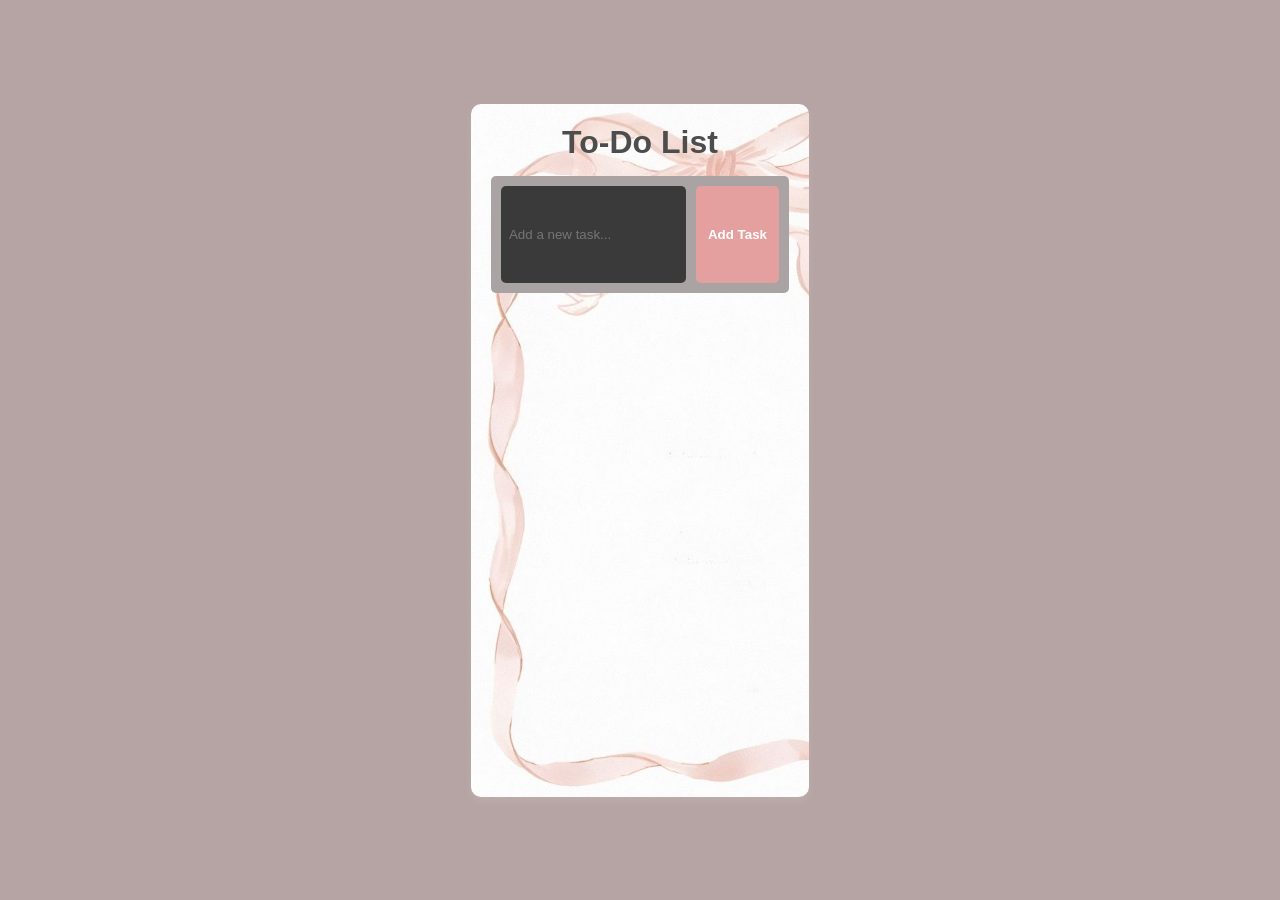
<file: aqsa-ToDo-app/index.html>
<!DOCTYPE html>
<html lang="en">

<head>
    <meta charset="UTF-8">
    <meta name="viewport" content="width=device-width, initial-scale=1.0">
    <title>To-Do List</title>
    <link rel="stylesheet" href="style.css">
</head>

<body>
    <div class="body">
        <div class="container">
            <h1>To-Do List</h1>
            <div class="input-container">
                <input type="text" id="todo" placeholder="Add a new task...">
                <button id="addTask">Add Task</button>
            </div>

            <div id="addlist">

                <ul id="tasklist">

                </ul> 

                
            </div>

        </div>
    </div>
    </div>

    <script src="script.js"></script>
</body>

</html>
</file>
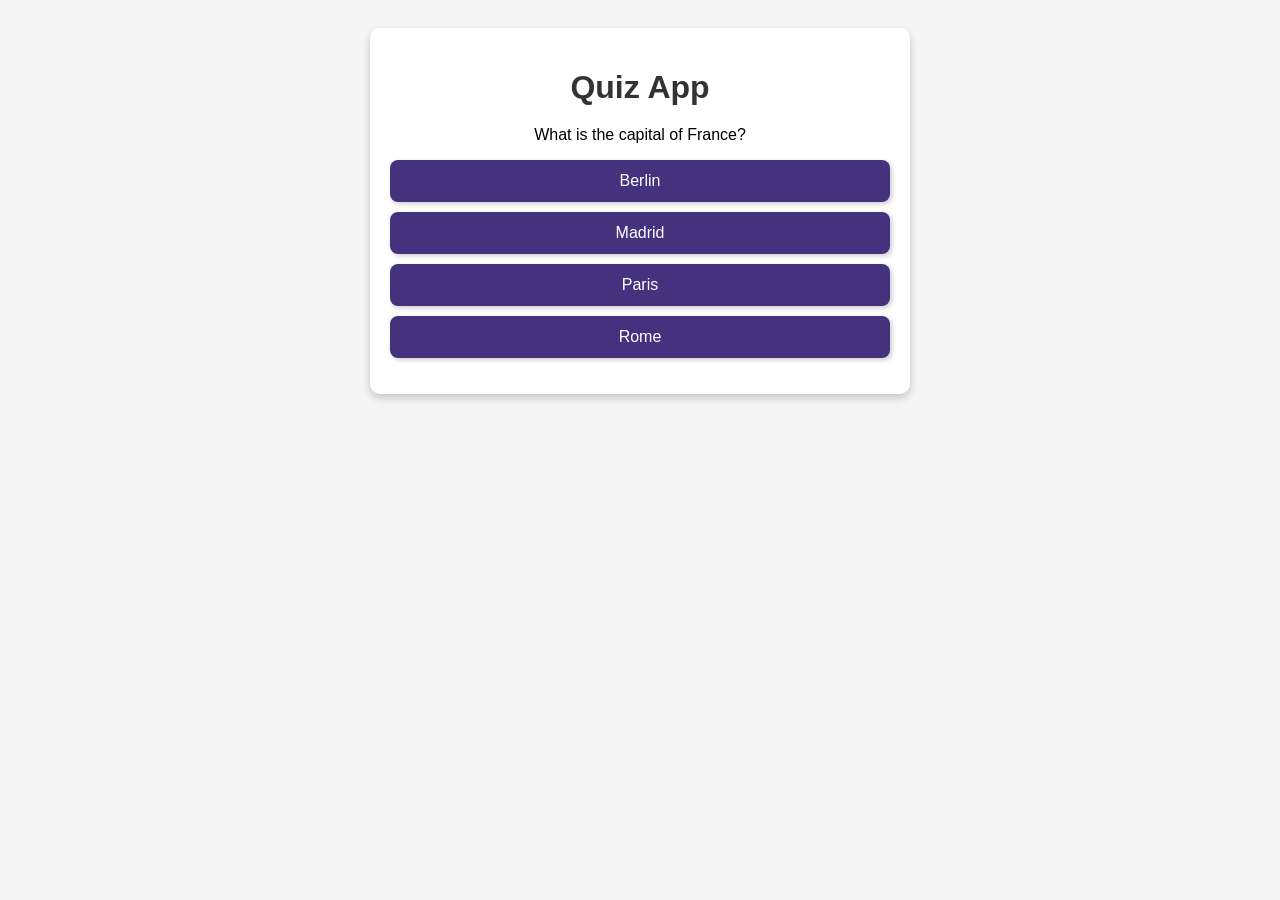
<file: Fareen-QuizApp/index.html>
<!DOCTYPE html>
<html lang="en">
<head>
    <meta charset="UTF-8">
    <meta name="viewport" content="width=device-width, initial-scale=1.0">
    <title>Quiz App</title>
    <link rel="stylesheet" href="style.css">
</head>
<body>
    <div class="container">
        <h1>Quiz App</h1>
        <div id="quiz-container">
            <p id="question"></p>
            <ul id="options"></ul>
            <button id="next-btn" class="hidden">Next Question</button>
        </div>
    </div>
    <script src="script.js"></script>
</body>
</html>
</file>
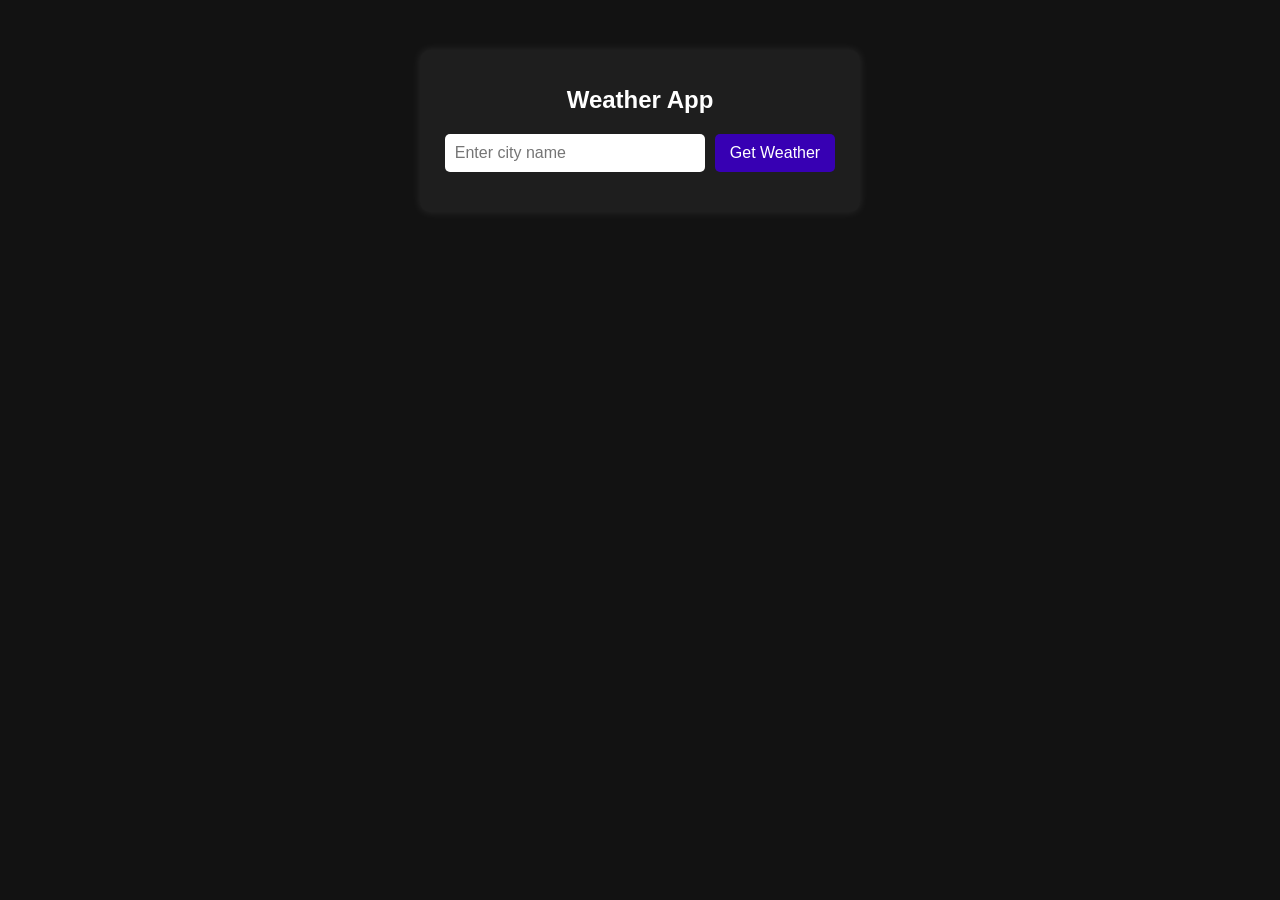
<file: Fareen-WeatherApp/index.html>
<!DOCTYPE html>
<html lang="en">
<head>
    <meta charset="UTF-8">
    <meta name="viewport" content="width=device-width, initial-scale=1.0">
    <title>Weather App</title>
    <link rel="stylesheet" href="style.css">
</head>
<body>

    <div class="container">
        <h1>Weather App</h1>

        <div class="input-container">
            <input type="text" id="city-input" placeholder="Enter city name" />
            <button id="get-weather-btn">Get Weather</button>
        </div>

        <div id="weather-info" class="hidden">
            <h2 id="city-name"></h2>
            <p id="temperature"></p>
            <p id="description"></p>
        </div>

        <p id="error-message" class="hidden">City not found. Please try again.</p>
    </div>

    <script src="script.js"></script>
</body>
</html>
</file>
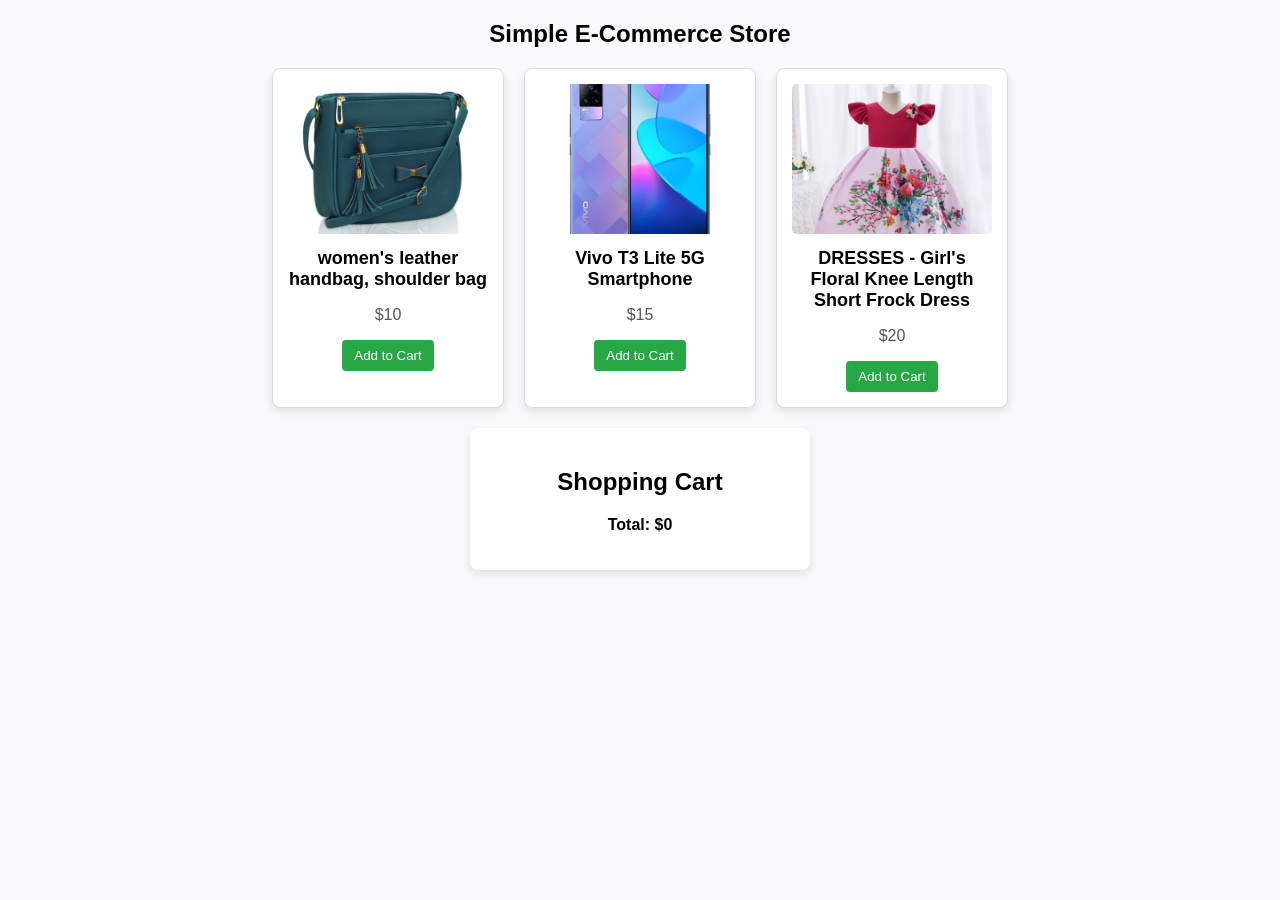
<file: Zoya-E-CommerceApp/index.html>
<!DOCTYPE html>
<html lang="en">
<head>
    <meta charset="UTF-8">
    <meta name="viewport" content="width=device-width, initial-scale=1.0">
    <title>Simple E-Commerce App</title>
    <link rel="stylesheet" href="style.css">
</head>
<body>

    <h2>Simple E-Commerce Store</h2>

    <div class="store">
        <div class="product">
            <img src="/Zoya-E-CommerceApp/images/img1.webp" alt="Product 1">
            <h3>women's leather handbag, shoulder bag</h3>
            <p>$10</p>
            <button onclick="addToCart('Product 1', 10)">Add to Cart</button>
        </div>
        <div class="product">
            <img src="/Zoya-E-CommerceApp/images/img2.jpg" alt="Product 2">
            <h3>Vivo T3 Lite 5G Smartphone</h3>
            <p>$15</p>
            <button onclick="addToCart('Product 2', 15)">Add to Cart</button>
        </div>
        <div class="product">
            <img src="/Zoya-E-CommerceApp/images/img3.jpg" alt="Product 3">
            <h3>DRESSES - Girl's Floral Knee Length Short Frock Dress</h3>
            <p>$20</p>
            <button onclick="addToCart('Product 3', 20)">Add to Cart</button>
        </div>
    </div>

    <div class="cart">
        <h2>Shopping Cart</h2>
        <ul id="cartItems"></ul>
        <p><strong>Total: $<span id="totalPrice">0</span></strong></p>
    </div>

    <script src="script.js"></script>

</body>
</html>
</file>
<file: aqsa-ToDo-app/style.css>
* {
    margin: 0;
    padding: 0;
    box-sizing: border-box;
    font-family: Arial, sans-serif;
}


html, body {
    height: 100vh;
    background-color: rgb(182, 164, 164);
    color: rgb(78, 77, 77);
    display: flex;
    justify-content: center;
    align-items: center;
    
    background-repeat: no-repeat;
    background-size: cover;
}

.body {
    width: 100%;
    height: 77vh;
    
   
    padding: 20px;
    border-radius: 10px;
    text-align: center;
    box-shadow: 0px 4px 8px rgba(255, 255, 255, 0.1);
    background: url(bg2.jpeg);
    background-size: cover;
}


h1 {
    margin-bottom: 15px;
}


.input-container {
    display: flex;
    gap: 10px;
    background-color: rgb(169, 163, 163);
    padding: 10px;
    border-radius: 5px;
    height: 13vh;
}

#todo {
    flex: 1;
    padding: 8px;
    border: none;
    background-color: rgb(59, 58, 58);
    color: white;
    border-radius: 5px;
    outline: none;
}

button {
    background-color: rgb(228, 159, 159);
    color: white;
    padding: 8px 12px;
    border: none;
    border-radius: 5px;
    cursor: pointer;
    font-weight: bold;
    transition: 0.3s;
}

button:hover {
    background-color: rgb(196, 90, 90);
}


.todo, .added-tasks {
    margin-top: 15px;
    padding: 10px;
    background-color: rgb(177, 131, 131);
    border-radius: 5px;
    text-align: left;
}

.todo h2, .added-tasks h2 {
    font-size: 18px;
    text-align: center;
    margin-bottom: 10px;
}


.todo ul, .added-tasks ul {
    list-style-type: none;
    padding: 0; 
   
} 
ul {
    list-style-type: none;  
    padding: 0;
    margin: 0;
}

.todo li{
    background-color: rgb(147, 145, 145); 
    display: inline-block;
   
    border-radius: 3px;
    display: flex;
    justify-content: space-between;
    align-items: center;
} 
#addlist { 
    display: flex; 
    
    margin-top: 5px; 
 padding: 5px;  
 gap: 250px; 
 border-radius: 5px;

}  
li {
    display: flex;
    justify-content: space-between;
    align-items: center;
    background-color: rgb(185, 173, 173);
    padding: 8px;
    margin: 5px 0;
    border-radius: 5px;
} 
li span {
    flex: 1; 
    margin-right: 10px; 
}

.delete-btn {
    padding: 6px 12px; 
}   




#button2{  
   
    background-color: rgb(255, 69, 69);
    color: white;
    border: none;
   
    padding: 10px 20px;
    border-radius: 5px;
    cursor: pointer;
    font-size: 14px;
    transition: 0.3s; 
    display: flex;  
    width: auto; 
    margin-top: 10px auto; 
    display: block; 
    text-align: center;
    
}

.button2:hover , #button2:hover{
    background-color: rgb(255, 100, 100);
} 
.completed {
    text-decoration: line-through;
    color: gray;
    opacity: 0.6;
    cursor: pointer;
}
</file>
<file: Fareen-QuizApp/style.css>
body {
    font-family: Arial, sans-serif;
    background-color: #f5f5f5;
    text-align: center;
    padding: 20px;
}

.container {
    max-width: 500px;
    margin: auto;
    background: white;
    padding: 20px;
    border-radius: 10px;
    box-shadow: 0px 4px 8px rgba(0, 0, 0, 0.2);
}

h1 {
    margin-bottom: 20px;
    color: #333;
}

ul {
    list-style-type: none;
    padding: 0;
}

li {
    background-color: #44327e;
    color: white;
    padding: 12px;
    margin-bottom: 10px;
    border-radius: 8px;
    cursor: pointer;
    transition: background-color 0.3s, transform 0.2s;
    box-shadow: 2px 2px 5px rgba(0, 0, 0, 0.2);
}

li:hover {
    background-color: #5c468e;
    transform: scale(1.05);
}

button {
    padding: 15px;
    background-color: #7e49c7;
    color: white;
    border: none;
    border-radius: 12px;
    cursor: pointer;
    transition: background-color 0.3s, transform 0.2s;
}

button:hover {
    background-color: #693aa8;
    transform: scale(1.05);
}

.hidden {
    display: none;
}
</file>
<file: Fareen-WeatherApp/style.css>
body {
    font-family: Arial, sans-serif;
    text-align: center;
    background-color: #121212;
    color: white;
    margin: 0;
    padding: 0;
}

.container {
    max-width: 400px;
    margin: 50px auto;
    padding: 20px;
    background: #1e1e1e;
    border-radius: 10px;
    box-shadow: 0 0 10px rgba(255, 255, 255, 0.1);
}

h1 {
    margin-bottom: 20px;
    font-size: 24px;
}

.input-container {
    display: flex;
    justify-content: center;
    gap: 10px;
    margin-bottom: 20px;
}

input {
    padding: 10px;
    font-size: 16px;
    border: none;
    border-radius: 5px;
    width: 60%;
}

button {
    padding: 10px 15px;
    font-size: 16px;
    border: none;
    border-radius: 5px;
    background-color: #3700B3;
    color: white;
    cursor: pointer;
    transition: 0.3s;
}

button:hover {
    background-color: #5a00e0;
}

#weather-info {
    margin-top: 20px;
}

.hidden {
    display: none;
}

#error-message {
    color: #FF5722;
    margin-top: 20px;
}
</file>
<file: Zoya-E-CommerceApp/style.css>
body {
    font-family: Arial, sans-serif;
    background-color: #f8f9fa;
    margin: 0;
    padding: 0;
    display: flex;
    flex-direction: column;
    align-items: center;
}
h2 {
    text-align: center;
    margin: 20px 0;
}
.store {
    display: flex;
    flex-wrap: wrap;
    justify-content: center;
    gap: 20px;
}
.product {
    background: #fff;
    padding: 15px;
    border-radius: 8px;
    box-shadow: 0 4px 8px rgba(0, 0, 0, 0.1);
    text-align: center;
    width: 200px;
    border: 1px solid #ddd;
}
.product img {
    width: 100%;
    height: 150px;
    object-fit: cover;
    border-radius: 5px;
}
.product h3 {
    font-size: 18px;
    margin: 10px 0;
}
.product p {
    font-size: 16px;
    color: #555;
}
.product button {
    background: #28a745;
    color: white;
    border: none;
    padding: 8px 12px;
    cursor: pointer;
    border-radius: 4px;
    transition: background 0.3s;
}
.product button:hover {
    background: #218838;
}
.cart {
    margin-top: 20px;
    background: white;
    padding: 20px;
    border-radius: 8px;
    width: 300px;
    text-align: center;
    box-shadow: 0 4px 8px rgba(0, 0, 0, 0.1);
}
.cart ul {
    list-style: none;
    padding: 0;
}
.cart li {
    display: flex;
    justify-content: space-between;
    padding: 8px;
    border-bottom: 1px solid #ddd;
}
.cart button {
    background: #dc3545;
    color: white;
    border: none;
    padding: 5px;
    cursor: pointer;
    border-radius: 4px;
    transition: background 0.3s;
}
.cart button:hover {
    background: #c82333;
}
</file>
